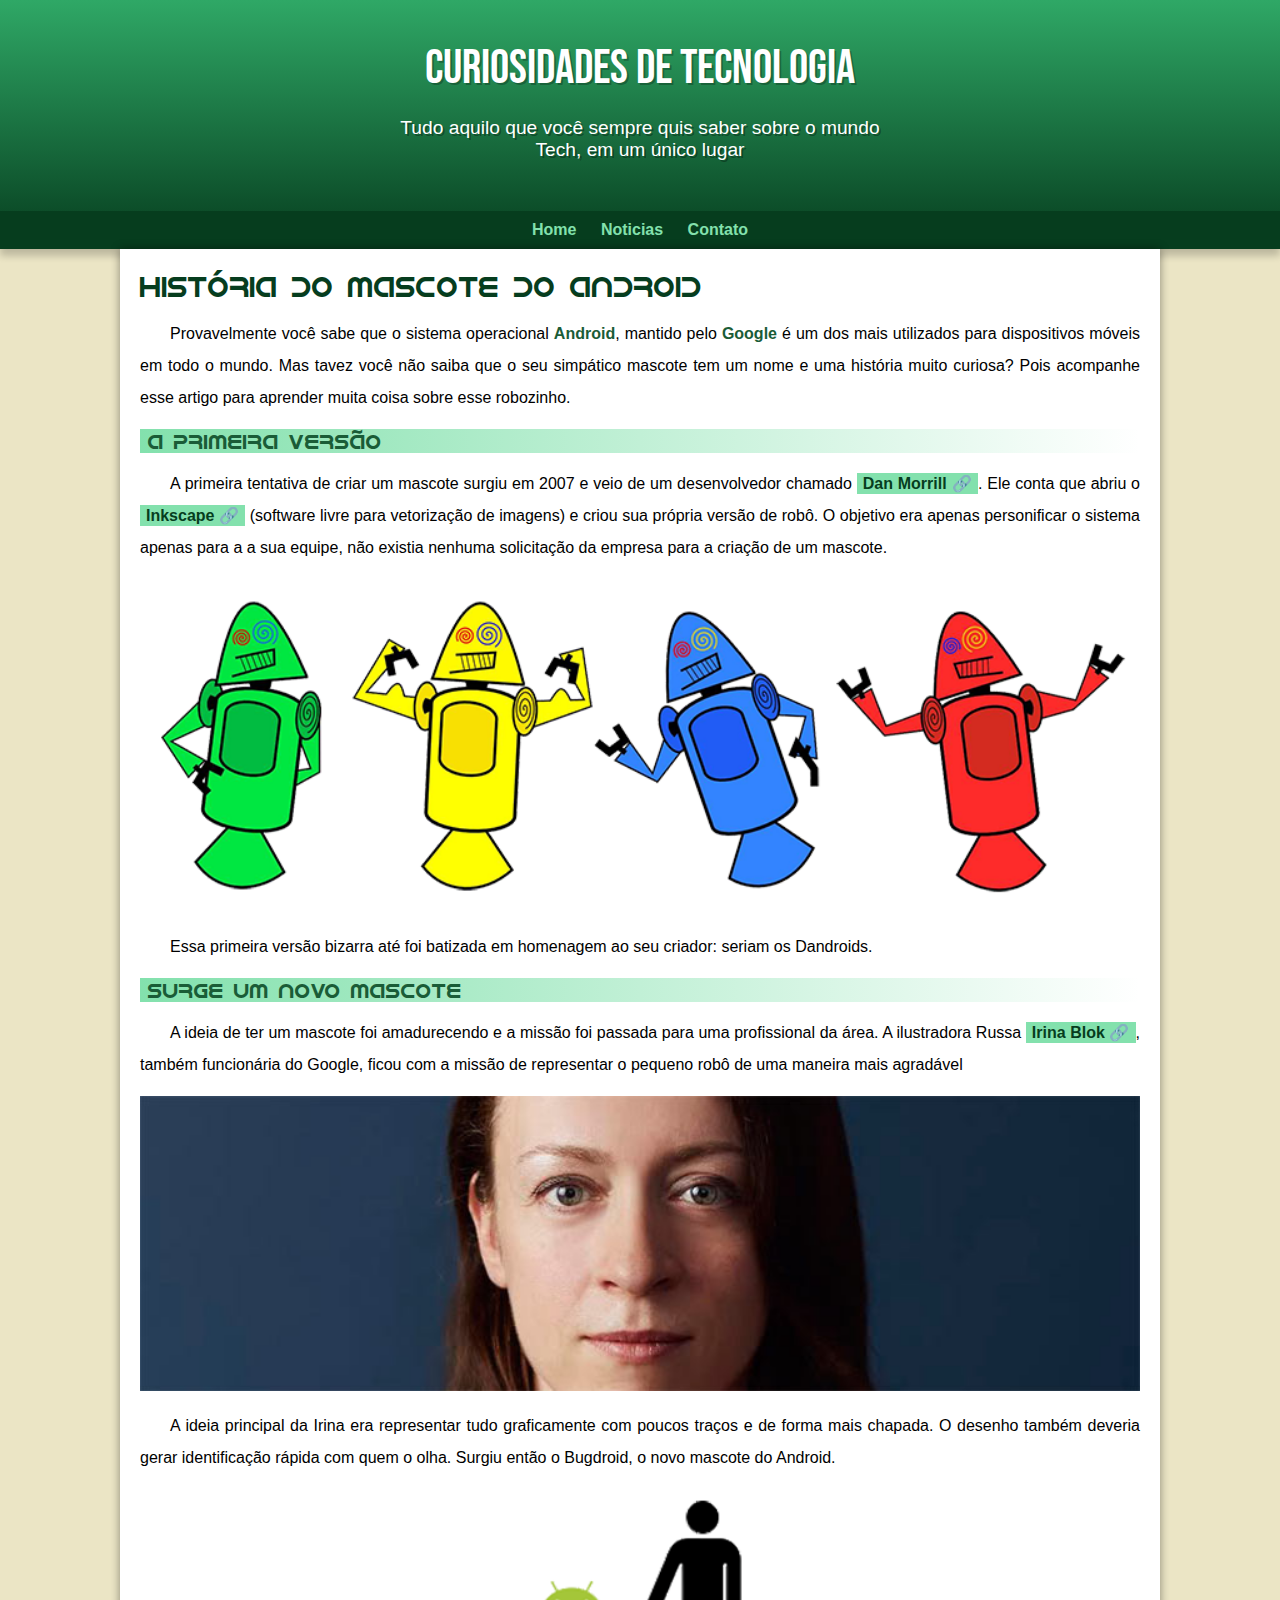
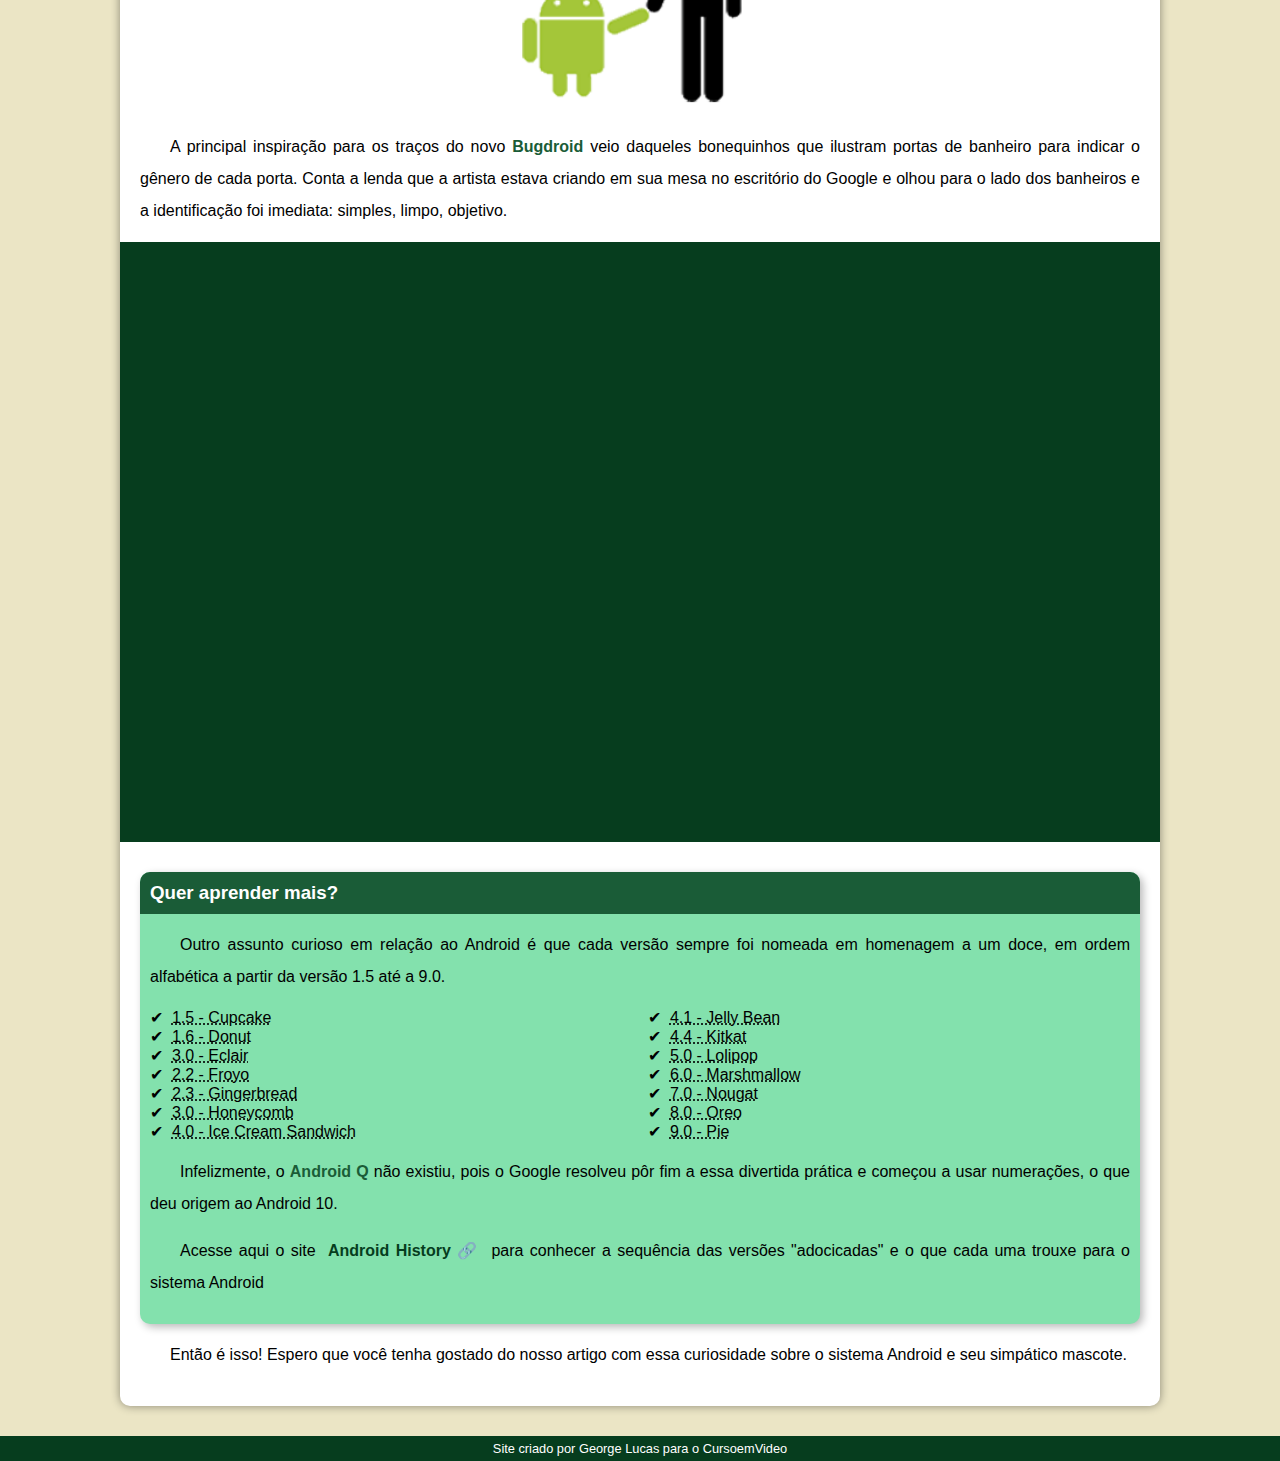
<file: index.html>
<!DOCTYPE html>
<html lang="pt-br">

<head>
    <meta charset="UTF-8">
    <meta name="viewport" content="width=device-width, initial-scale=1.0">
    <title>Como surgiu o mascote Android?</title>
    <link rel="shortcut icon" href="imagens/favicon.ico" type="image/x-icon">
    <link rel="stylesheet" href="style/style.css">
</head>

<body>
    <header>
        <h1>CURIOSIDADES DE TECNOLOGIA</h1>
        <p>Tudo aquilo que você sempre quis saber sobre o mundo <br>Tech, em um único lugar</p>
        <nav>
            <a href="#">Home</a>
            <a href="#">Noticias</a>
            <a href="#">Contato</a>
        </nav>
    </header>
    <main>
            <article class="conteudo">

                <h1>História do Mascote do Android</h1>

                <p>Provavelmente você sabe que o sistema operacional <strong>Android</strong>, mantido pelo <strong>Google</strong> é um dos
                    mais utilizados para dispositivos móveis em todo o mundo. Mas tavez você não saiba que o seu
                    simpático mascote tem um nome e uma história muito curiosa? Pois acompanhe esse artigo para aprender
                    muita coisa sobre esse robozinho.</p>

                <h2>A primeira versão</h2>

                <p>A primeira tentativa de criar um mascote surgiu em 2007 e veio de um desenvolvedor chamado <a
                        href="https://danmorrill.org/" target="_blank" class="externo" rel="external">Dan Morrill</a>. Ele conta que
                    abriu o <a href="https://inkscape.org/pt-br/"  class="externo" target="_blank" rel="external">Inkscape</a> (software
                    livre para vetorização de imagens) e criou sua própria versão de robô. O objetivo era apenas
                    personificar o sistema apenas para a a sua equipe, não existia nenhuma solicitação da empresa para a
                    criação de um mascote.</p>

                <picture>
                    <source media="(max-width: 600px)" srcset="imagens/dan-droids-pq.png" type="image/png">

                    <img src="imagens/dan-droids.png" alt="Imagem dos androids">
                </picture>

                <p>Essa primeira versão bizarra até foi batizada em homenagem ao seu criador: seriam os Dandroids.
                </p>

                <h2>SURGE UM NOVO MASCOTE</h2>

                <p>A ideia de ter um mascote foi amadurecendo e a missão foi passada para uma profissional da área. A
                    ilustradora Russa <a href="https://www.irinablok.com/" class="externo" target="_blank" rel="external">Irina
                        Blok</a>, também funcionária do Google, ficou com a missão de representar o pequeno robô de uma
                    maneira mais agradável</p>

                <picture>
                    <source media="(max-width: 600px)" srcset="imagens/irina-blok-pq.jpg" type="image/jpg">
                    <img src="imagens/irina-blok.jpg" alt="Imagem dos androids">
                </picture>

                <p>A ideia principal da Irina era representar tudo graficamente com poucos traços e de forma mais
                    chapada. O desenho também deveria gerar identificação rápida com quem o olha. Surgiu então o
                    Bugdroid, o novo mascote do Android.
                </p>

                <picture>
                    <img src="imagens/bugdroid.png" class="pequena"alt="Bugdroid">
                </picture>

                <p>A principal inspiração para os traços do novo <strong>Bugdroid</strong> veio daqueles bonequinhos que ilustram portas
                    de banheiro para indicar o gênero de cada porta. Conta a lenda que a artista estava criando em sua
                    mesa no escritório do Google e olhou para o lado dos banheiros e a identificação foi imediata:
                    simples, limpo, objetivo.</p>
            </article>

                <div class="video">
                    <iframe width="560" height="315" src="https://www.youtube.com/embed/l2UDgpLz20M?si=w4QX97Kddhl3sOH2"
                        title="YouTube video player" frameborder="0"
                        allow="accelerometer; autoplay; clipboard-write; encrypted-media; gyroscope; picture-in-picture; web-share"
                        allowfullscreen></iframe>
                </div>
                <aside id="container-lista">

                    <h3>Quer aprender mais?</h3>

                    <p>Outro assunto curioso em relação ao Android é que cada versão sempre foi nomeada em homenagem a
                        um doce, em ordem alfabética a partir da versão 1.5 até a 9.0.</p>

                    <ul id="lista">
                        <li><abbr title="Bolo de copo">1.5 - Cupcake</abbr></li>
                        <li><abbr title="Rosquisa">1.6 - Donut</abbr></li>
                        <li><abbr title="Bomba">3.0 - Eclair</abbr></li>
                        <li><abbr title="Iorgute Congelado">2.2 - Froyo</abbr></li>
                        <li><abbr title="Biscoite de Gengibre">2.3 - Gingerbread</abbr></li>
                        <li><abbr title="Favo de Mel">3.0 - Honeycomb</abbr></li>
                        <li><abbr title="Sanduíchee de Sorvete">4.0 - Ice Cream Sandwich</abbr></li>
                        <li><abbr title="Jujuba">4.1 - Jelly Bean</abbr></li>
                        <li><abbr title="Kitkat">4.4 - Kitkat</abbr></li>
                        <li><abbr title="Pirulito">5.0 - Lolipop</abbr></li>
                        <li><abbr title="Marshmallow">6.0 - Marshmallow</abbr></li>
                        <li><abbr title="Torrone">7.0 - Nougat</abbr></li>
                        <li><abbr title="Oreo">8.0 - Oreo</abbr></li>
                        <li><abbr title="Torta">9.0 - Pie</abbr></li>
                    </ul>

                    <p>Infelizmente, o <strong>Android Q</strong> não existiu, pois o Google resolveu pôr fim a essa divertida prática e
                        começou a usar numerações, o que deu origem ao Android 10.
                    </p>

                    <p>Acesse aqui o site <a href="https://www.android.com/intl/pt-BR_br/history/" class="externo" target="_blank"
                            rel="external">Android History</a> para conhecer a sequência das versões "adocicadas" e o
                        que cada uma trouxe para o sistema Android</p>

                </aside>
                <p>Então é isso! Espero que você tenha gostado do nosso artigo com essa curiosidade sobre o sistema
                    Android e seu simpático mascote.
                </p>
    </main>
    <footer>
        <p>Site criado por <span>George Lucas</span> para o <span>CursoemVideo</span></p>
    </footer>
</body>
</html>
</file>
<file: style/style.css>
@charset "UTF-8";

@import url('https://fonts.googleapis.com/css2?family=Bebas+Neue&display=swap');

@font-face {
    font-family: 'Android';
    src: url('../fontes/idroid.otf') format('opentype');
    font-weight: normal;
}

:root {
    --cor0: #ebe5c5;
    --cor1: #83e1ad;
    --cor2: #3ddc84;
    --cor3: #2fa866;
    --cor4: #1a5c37;
    --cor5: #063d1e;

    --fonte-padrao: Arial, Verdana, Helvetica, sans-serif;
    --fonte-destaque: 'Bebas Neue', cursive;
    --fonte-android: 'Android', cursive;
}

* {
    margin: 0px;
    padding: 0px;
}

body {
    background-color: var(--cor0);
    font-family: var(--fonte-padrao);
}

a.externo::after {
    content: '\00A0\1F517';
}

header {
    background-image: linear-gradient(to bottom, var(--cor3), var(--cor5));
    min-height: 150px;
    text-align: center;
    padding-top: 40px;
}

header > h1 {
    color: white;
    font-family: var(--fonte-destaque);
    font-size: 3em;
    font-weight: normal;
    margin-bottom: 20px;
    text-shadow: 2px 2px 0px rgba(0, 0, 0, 0.267);
}

header > p {
    font-family: var(--fonte-padrao);
    font-size: 1.2em;
    color: white;
    max-width: 600px;
    padding-right: 10px;
    padding-left: 10px;
    margin: auto;
    padding-bottom: 50px;
    text-shadow: 2px 2px 0px rgba(0, 0, 0, 0.315);
}

nav {
    background-color: var(--cor5);
    padding: 10px;
    box-shadow: 0px 7px 7px rgba(0, 0, 0, 0.192);
}

nav > a {
    color: var(--cor1);
    padding: 10px;
    border-radius: 5px;
    text-decoration: none;
    font-weight: bold;
    transition-duration: .5s;
}

nav > a:hover {
    background-color: var(--cor3);
    color: var(--cor5);
}

main {
    min-width: 300px;
    max-width: 1000px;
    margin: auto;
    margin-bottom: 30px;
    padding: 20px;
    background-color: white;
    box-shadow: 0px 0px 10px rgba(0, 0, 0, 0.418);
    border-bottom-left-radius: 10px;
    border-bottom-right-radius: 10px;
}

main h1 {
    color: var(--cor5);
    font-family: var(--fonte-android);
    font-weight: normal;
    font-size: 1.8em;
}

main h2 {
    font-family: var(--fonte-android);
    color: var(--cor4);
    font-size: 1.3em;
    font-weight: normal;
    background-image: linear-gradient(to right, var(--cor1), transparent);
    text-indent: 8px;
}

main p {
    margin: 15px 0px;
    text-align: justify;
    text-indent: 30px;
    font-size: 1em;
    line-height: 2em;
}

main strong {
    color: var(--cor4);
    font-weight: bolder;
}

main a {
    text-decoration: none;
    font-weight: bold;
    color: var(--cor5);
    background-color: var(--cor1);
    padding: 2px 6px;
}

main a:hover {
    text-decoration: underline;
    color: var(--cor4);
}

main img {
    width: 100%;
}

main img.pequena {
    max-width: 350px;
    display: block;
    margin: auto;
}

div.video {
    background-color: var(--cor5);
    margin: 0px -20px 30px -20px;
    padding: 20px;
    padding-bottom: 58%;
    position: relative;
}

div.video > iframe {
    position: absolute;
    top: 5%;
    left: 5%;
    width: 90%;
    height: 90%;
}

aside {
    background-color: var(--cor1);
    padding: 10px;
    border-radius: 10px;
    box-shadow: 3px 3px 8px rgba(0, 0, 0, 0.281);
}

aside > h3 {
    background-color: var(--cor4);
    color: white;
    padding: 10px;
    margin: -10px -10px 0px -10px;
    border-radius: 10px 10px 0px 0px;
}

aside > ul {
    list-style-type: '\2714\00A0\00A0';
    list-style-position: inside;
    columns: 2;
}

footer {
    background-color: var(--cor5);
    color: white;
    text-align: center;
    font-size: 0.8em;
    padding: 5px;
}

footer a {
    color: white;
    font-weight: bolder;
    text-decoration: none;
}

footer a:hover {
    text-decoration: underline;
    color: var(--cor1);
}
</file>
